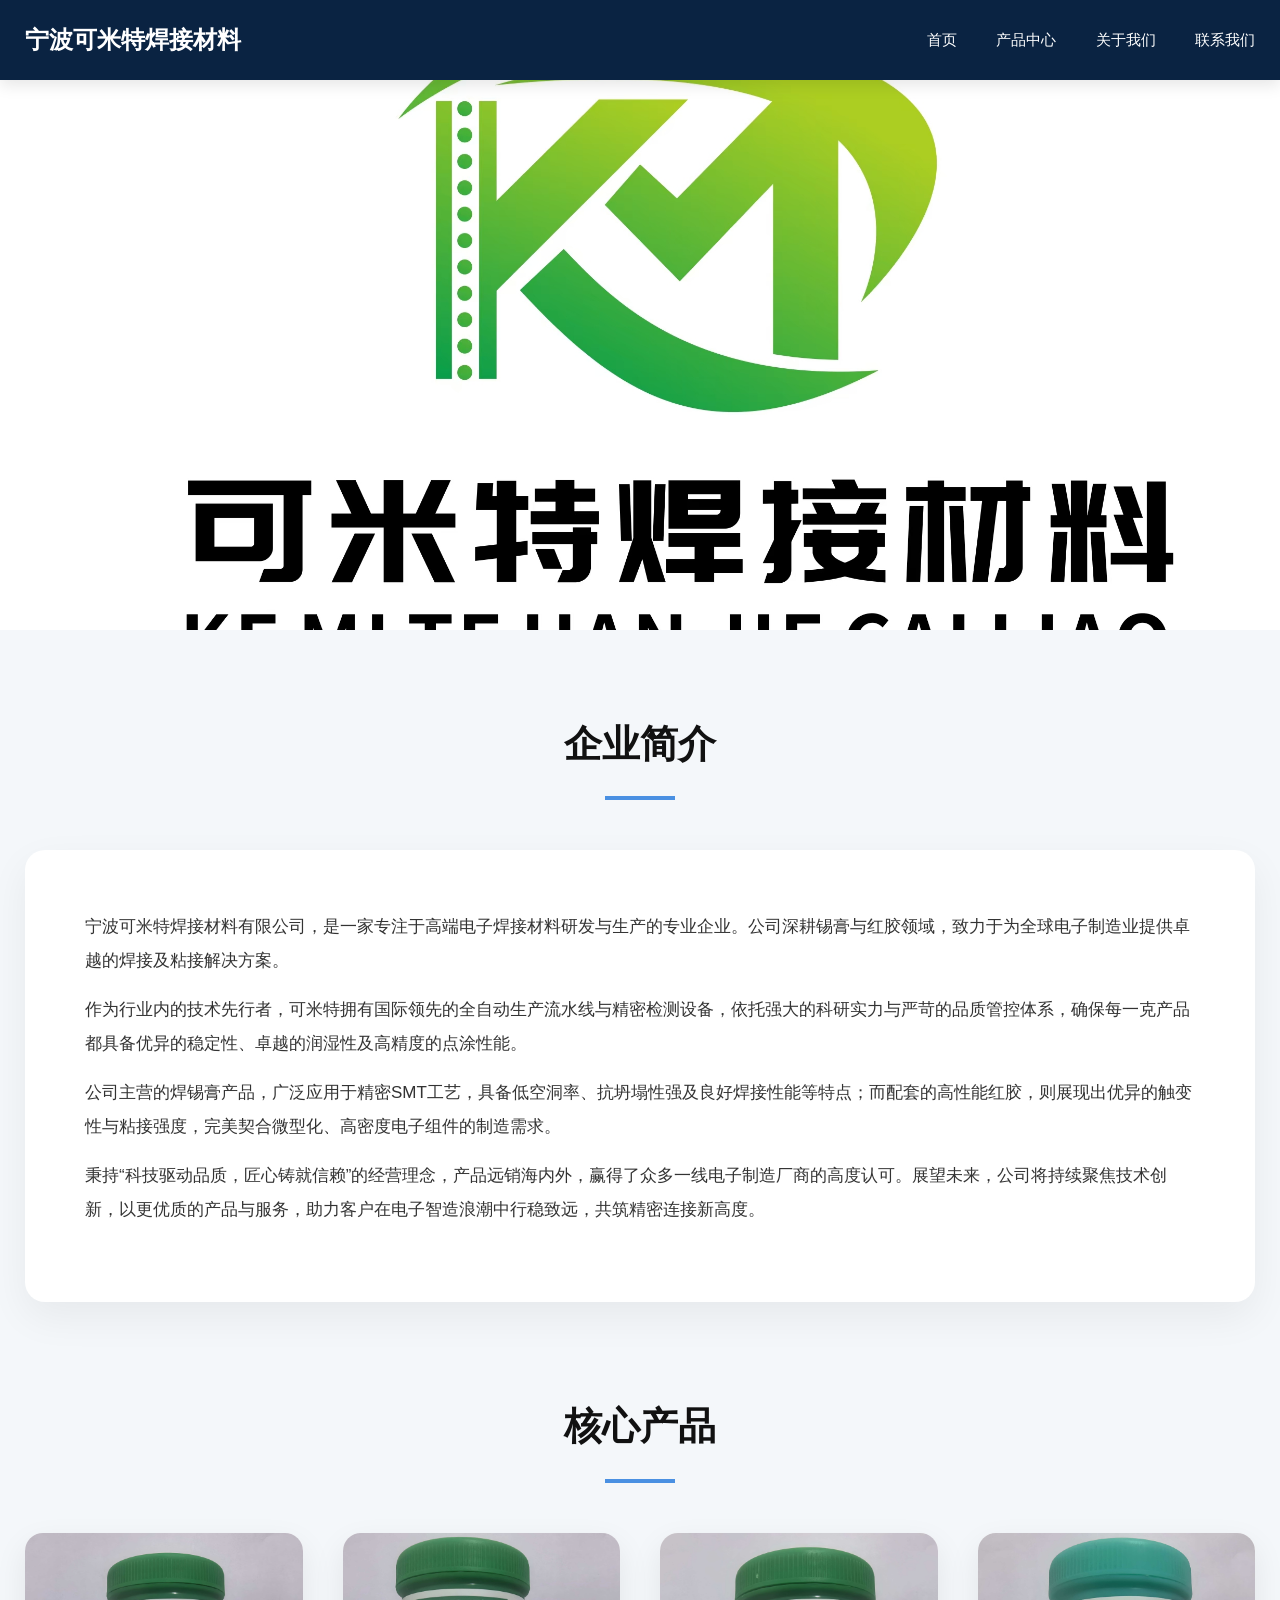
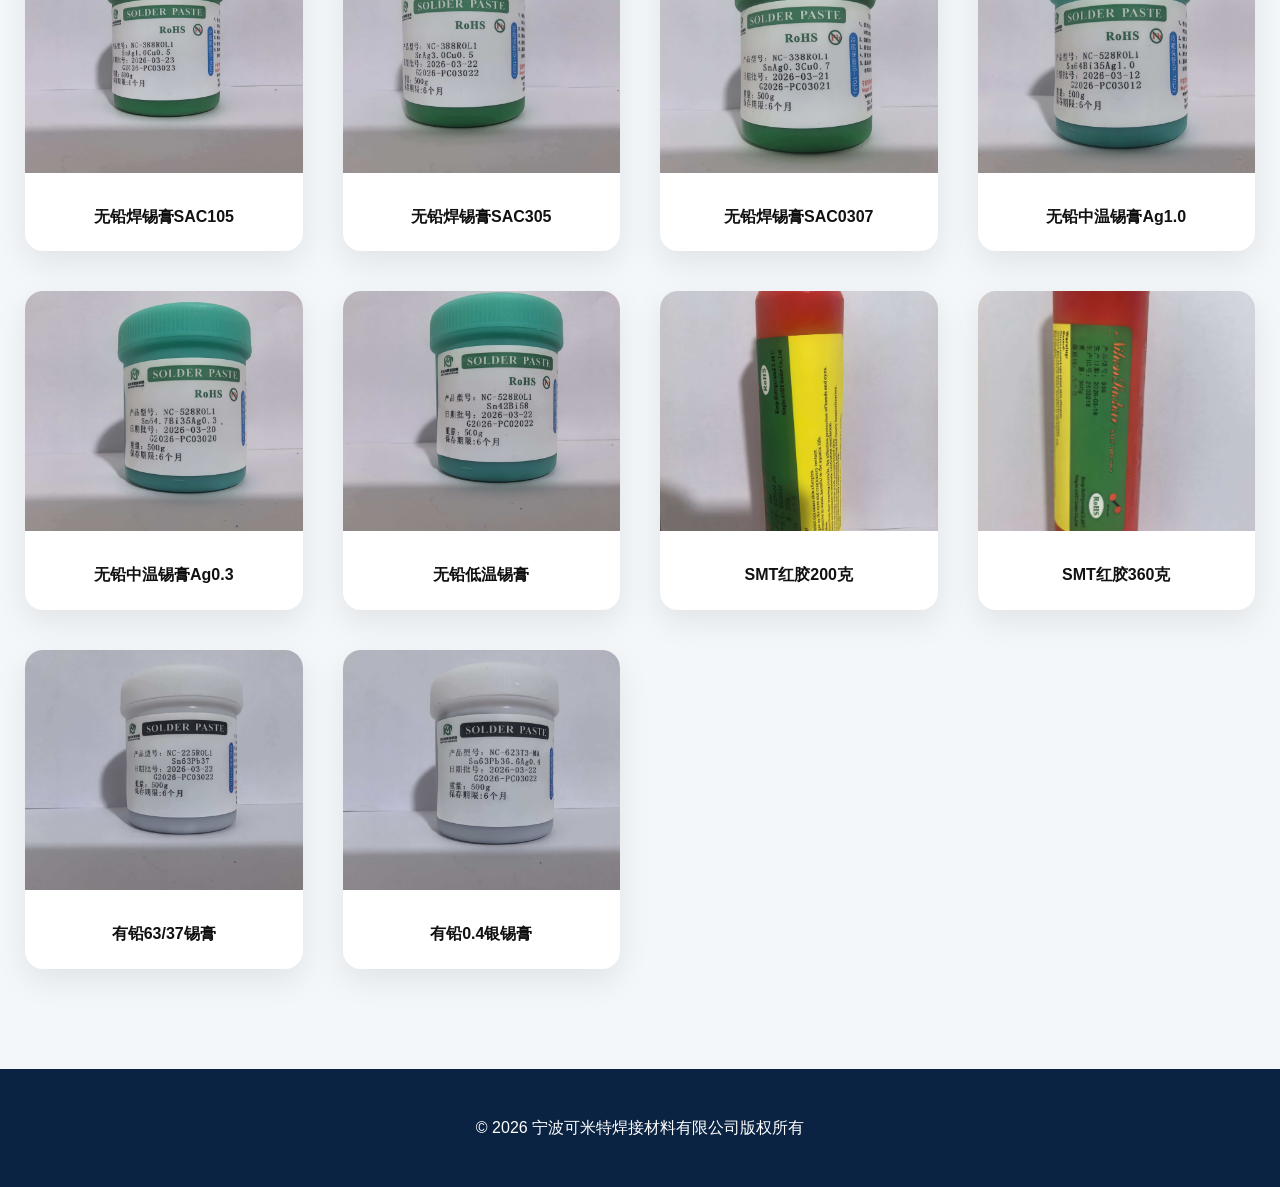
<file: index.html>
<!DOCTYPE html>
<html lang="zh-CN">
<head>
<link rel="stylesheet" href="style.css">
<meta charset="UTF-8">
<meta name="viewport" content="width=device-width, initial-scale=1.0">
<title>宁波可米特焊接材料有限公司</title>
<style>
*{margin:0;padding:0;box-sizing:border-box;font-family:"Microsoft YaHei",sans-serif}
body{background:#f4f7fa;color:#222}
.container{max-width:1300px;margin:0 auto;padding:0 25px}

/* 导航 */
.header{background:#0a2342;position:sticky;top:0;z-index:999;box-shadow:0 5px 15px rgba(0,0,0,0.1)}
.nav-bar{display:flex;justify-content:space-between;align-items:center;height:80px}
.logo{color:#fff;font-size:24px;font-weight:700}
.nav a{color:#fff;margin-left:35px;text-decoration:none;font-size:15px;font-weight:500}
.nav a:hover{color:#4a90e2}

/* Banner */
.banner{width:100%;height:550px}
.banner img{width:100%;height:100%;object-fit:cover}

/* 标题 */
.title{text-align:center;font-size:38px;font-weight:700;color:#111;margin:80px 0 50px}
.title::after{content:"";width:70px;height:4px;background:#4a90e2;display:block;margin:18px auto 0}

/* 简介 */
.about{background:#fff;border-radius:20px;padding:60px;margin-bottom:90px;box-shadow:0 15px 40px rgba(0,0,0,0.06)}
.about p{font-size:17px;line-height:2;margin-bottom:15px;color:#333}

/* 产品 */
.products{display:grid;grid-template-columns:repeat(2,1fr);gap:40px;margin-bottom:100px}
@media(min-width:900px){.products{grid-template-columns:repeat(3,1fr)}}
@media(min-width:1200px){.products{grid-template-columns:repeat(4,1fr)}}
.item{background:#fff;border-radius:18px;overflow:hidden;box-shadow:0 12px 32px rgba(0,0,0,0.08);transition:0.3s}
.item:hover{transform:translateY(-10px);box-shadow:0 20px 45px rgba(0,0,0,0.15)}
.item img{width:100%;height:240px;object-fit:cover}
.item h3{padding:20px;text-align:center;font-size:16px;font-weight:600;color:#111}

/* 底部 */
.footer{background:#0a2342;color:#fff;text-align:center;padding:45px 0}
</style>
</head>
<body>

<div class="header">
  <div class="container">
    <div class="nav-bar">
      <div class="logo">宁波可米特焊接材料</div>
      <div class="nav">
        <a href="index.html">首页</a>
        <a href="products.html">产品中心</a>
        <a href="about.html">关于我们</a>
        <a href="contact.html">联系我们</a>
      </div>
    </div>
  </div>
</div>

<div class="banner">
  <img src="banner.jpg">
</div>

<div class="container">
  <h2 class="title">企业简介</h2>
  <div class="about">
    <p>宁波可米特焊接材料有限公司，是一家专注于高端电子焊接材料研发与生产的专业企业。公司深耕锡膏与红胶领域，致力于为全球电子制造业提供卓越的焊接及粘接解决方案。</p>
    <p>作为行业内的技术先行者，可米特拥有国际领先的全自动生产流水线与精密检测设备，依托强大的科研实力与严苛的品质管控体系，确保每一克产品都具备优异的稳定性、卓越的润湿性及高精度的点涂性能。</p>
    <p>公司主营的焊锡膏产品，广泛应用于精密SMT工艺，具备低空洞率、抗坍塌性强及良好焊接性能等特点；而配套的高性能红胶，则展现出优异的触变性与粘接强度，完美契合微型化、高密度电子组件的制造需求。</p>
    <p>秉持“科技驱动品质，匠心铸就信赖”的经营理念，产品远销海内外，赢得了众多一线电子制造厂商的高度认可。展望未来，公司将持续聚焦技术创新，以更优质的产品与服务，助力客户在电子智造浪潮中行稳致远，共筑精密连接新高度。</p>
  </div>

  <h2 class="title">核心产品</h2>
  <div class="products">
    <div class="item"><img src="1.jpg"><h3>无铅焊锡膏SAC105</h3></div>
    <div class="item"><img src="2.jpg"><h3>无铅焊锡膏SAC305</h3></div>
    <div class="item"><img src="3.jpg"><h3>无铅焊锡膏SAC0307</h3></div>
    <div class="item"><img src="4.jpg"><h3>无铅中温锡膏Ag1.0</h3></div>
    <div class="item"><img src="5.jpg"><h3>无铅中温锡膏Ag0.3</h3></div>
    <div class="item"><img src="6.jpg"><h3>无铅低温锡膏</h3></div>
    <div class="item"><img src="7.jpg"><h3>SMT红胶200克</h3></div>
    <div class="item"><img src="8.jpg"><h3>SMT红胶360克</h3></div>
    <div class="item"><img src="9.jpg"><h3>有铅63/37锡膏</h3></div>
    <div class="item"><img src="10.jpg"><h3>有铅0.4银锡膏</h3></div>
  </div>
</div>

<div class="footer">
  <p>© 2026 宁波可米特焊接材料有限公司版权所有</p>
</div>

</body>
</html>
</file>
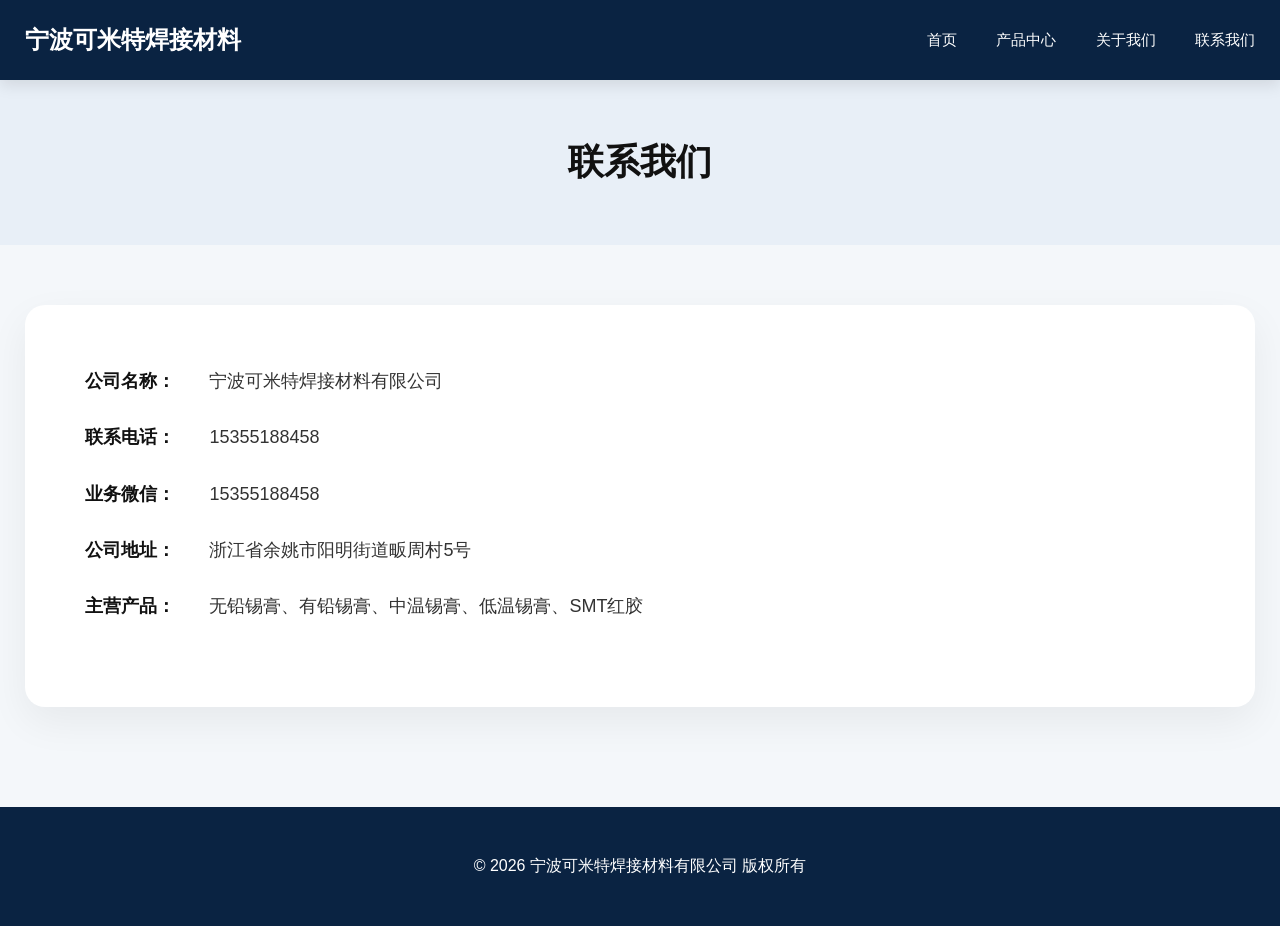
<file: contact.html>
<!DOCTYPE html>
<html lang="zh-CN">
<head>
<link rel="stylesheet" href="style.css">
<meta charset="UTF-8">
<meta name="viewport" content="width=device-width, initial-scale=1.0">
<title>联系我们 - 宁波可米特焊接材料有限公司</title>
<style>
*{margin:0;padding:0;box-sizing:border-box;font-family:"Microsoft YaHei",sans-serif}
body{background:#f4f7fa;color:#222}
.container{max-width:1300px;margin:0 auto;padding:0 25px}

.header{background:#0a2342;position:sticky;top:0;z-index:999}
.nav-bar{display:flex;justify-content:space-between;align-items:center;height:80px}
.logo{color:#fff;font-size:24px;font-weight:700}
.nav a{color:#fff;margin-left:35px;text-decoration:none;font-size:15px}
.nav a:hover{color:#4a90e2}

.page-title{background:#e8eff7;padding:50px 0;text-align:center;margin-bottom:60px}
.page-title h1{font-size:36px;font-weight:700;color:#111}

.contact-box{background:#fff;border-radius:20px;padding:60px;box-shadow:0 15px 40px rgba(0,0,0,0.06);margin-bottom:100px}
.contact-item{margin-bottom:24px}
.contact-item strong{font-size:18px;color:#111;display:inline-block;width:120px}
.contact-item span{font-size:18px;color:#333}

.footer{background:#0a2342;color:#fff;text-align:center;padding:45px 0}
</style>
</head>
<body>

<div class="header">
  <div class="container">
    <div class="nav-bar">
      <div class="logo">宁波可米特焊接材料</div>
      <div class="nav">
        <a href="index.html">首页</a>
        <a href="products.html">产品中心</a>
        <a href="about.html">关于我们</a>
        <a href="contact.html">联系我们</a>
      </div>
    </div>
  </div>
</div>

<div class="page-title">
  <h1>联系我们</h1>
</div>

<div class="container">
  <div class="contact-box">
    <div class="contact-item">
      <strong>公司名称：</strong>
      <span>宁波可米特焊接材料有限公司</span>
    </div>
    <div class="contact-item">
      <strong>联系电话：</strong>
      <span>15355188458</span>
    </div>
    <div class="contact-item">
      <strong>业务微信：</strong>
      <span>15355188458</span>
    </div>
    <div class="contact-item">
      <strong>公司地址：</strong>
      <span>浙江省余姚市阳明街道畈周村5号</span>
    </div>
    <div class="contact-item">
      <strong>主营产品：</strong>
      <span>无铅锡膏、有铅锡膏、中温锡膏、低温锡膏、SMT红胶</span>
    </div>
  </div>
</div>

<div class="footer">
  <p>© 2026 宁波可米特焊接材料有限公司 版权所有</p>
</div>

</body>
</html>
</file>
<file: style.css>
/* ————————————————————————————————
   宁波可米特官网 · 全局统一高端样式 · 浅蓝色商务版
   改这里 → 全站自动变风格
———————————————————————————————— */

* {
  margin: 0;
  padding: 0;
  box-sizing: border-box;
  font-family: "Microsoft YaHei", sans-serif;
}

/* 全站浅蓝色高端背景 */
body {
  background: #eef6fc;
  color: #222;
  line-height: 1.8;
}

.container {
  max-width: 1300px;
  margin: 0 auto;
  padding: 0 25px;
}

/* 导航 */
.header {
  background: #2d7dbb;
  position: sticky;
  top: 0;
  z-index: 999;
  box-shadow: 0 5px 15px rgba(0,0,0,0.1);
}
.nav-bar {
  display: flex;
  justify-content: space-between;
  align-items: center;
  height: 80px;
}
.logo {
  color: #fff;
  font-size: 24px;
  font-weight: 700;
}
.nav a {
  color: #fff;
  margin-left: 35px;
  text-decoration: none;
  font-size: 15px;
  font-weight: 500;
}
.nav a:hover {
  color: #d1e7ff;
}

/* Banner */
.banner {
  width: 100%;
  height: 550px;
}
.banner img {
  width: 100%;
  height: 100%;
  object-fit: cover;
}

/* 页面标题 */
.page-title {
  background: #d6eaff;
  padding: 50px 0;
  text-align: center;
  margin-bottom: 60px;
}
.page-title h1 {
  font-size: 36px;
  font-weight: 700;
  color: #111;
}

/* 板块标题 */
.title {
  text-align: center;
  font-size: 38px;
  font-weight: 700;
  color: #111;
  margin: 80px 0 50px;
}
.title::after {
  content: "";
  width: 70px;
  height: 4px;
  background: #2d7dbb;
  display: block;
  margin: 18px auto 0;
}

/* 卡片风格 */
.card, .about, .item, .product-card,
.about-box, .contact-box {
  background: #ffffff;
  border-radius: 20px;
  box-shadow: 0 15px 40px rgba(0,0,0,0.06);
  transition: all 0.3s ease;
}
.card:hover, .item:hover, .product-card:hover {
  transform: translateY(-10px);
  box-shadow: 0 20px 45px rgba(0,0,0,0.15);
}

/* 产品布局 */
.products {
  display: grid;
  grid-template-columns: repeat(2, 1fr);
  gap: 40px;
  margin-bottom: 100px;
}
@media (min-width: 900px) {
  .products { grid-template-columns: repeat(3, 1fr); }
}
@media (min-width: 1200px) {
  .products { grid-template-columns: repeat(4, 1fr); }
}

/* 工厂图片 */
.factory-grid {
  display: grid;
  grid-template-columns: repeat(2, 1fr);
  gap: 30px;
}
@media (min-width: 900px) {
  .factory-grid { grid-template-columns: repeat(4, 1fr); }
}
.factory-item img {
  width: 100%;
  height: 220px;
  object-fit: cover;
  border-radius: 16px;
}

/* 底部 */
.footer {
  background: #2d7dbb;
  color: #fff;
  text-align: center;
  padding: 45px 0;
}
</file>
